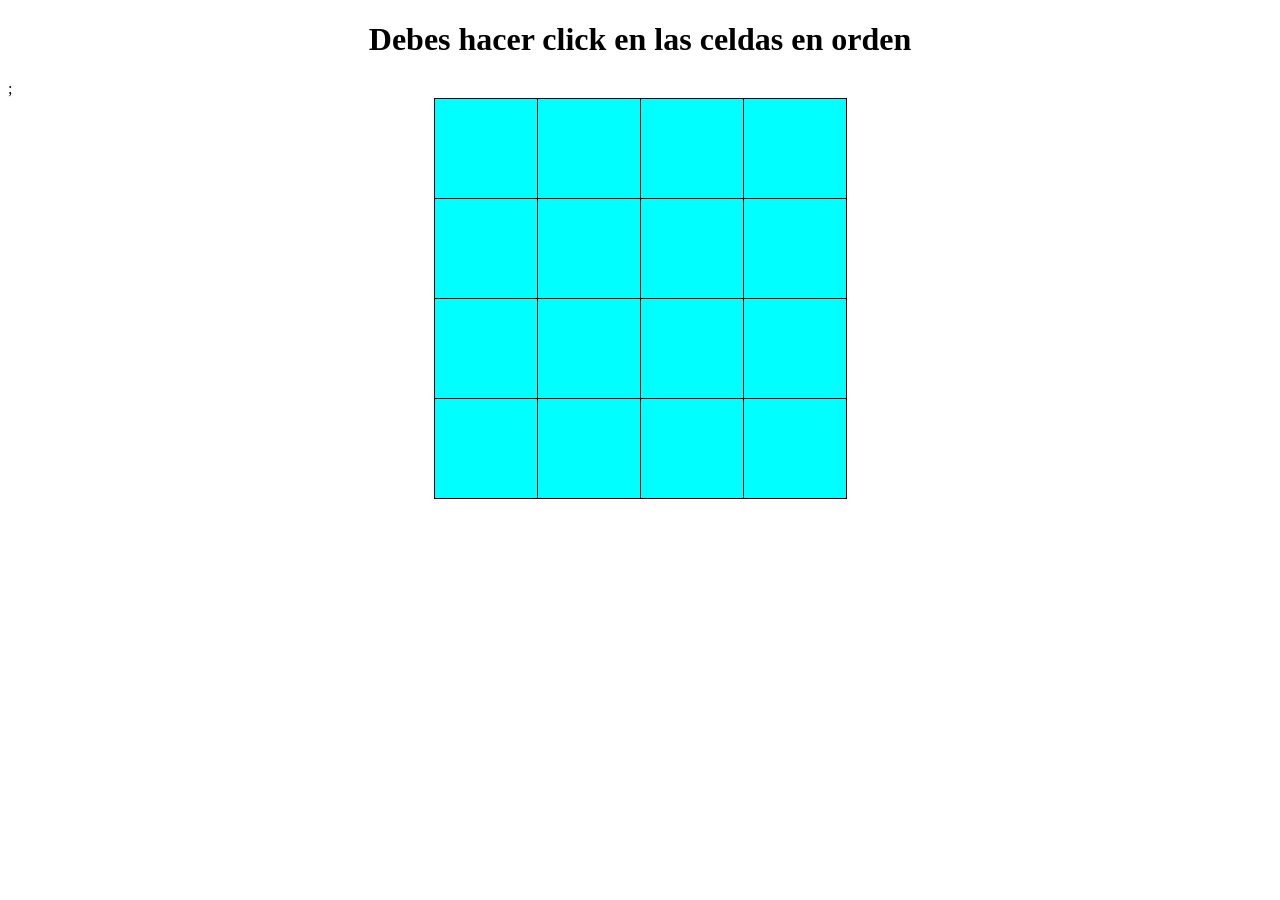
<file: Tema 2/Practica 13/ej13/index.html>
<!DOCTYPE html>
<html>
<head>
	<meta charset="UTF-8">
	<title>EJERCICIO 1 - PRACTICA 13</title>
	<script src="ej13.js" ></script>
	<style>
		table{
			border-collapse: collapse;
			border: black 1px solid;
		}
		tr{
			border: 1px solid black;
			height: 100px;
		}
		td{
			border-collapse: collapse;
			border: black 1px solid;
			width: 100px;
			background-color: cyan;
			align-items:center;
			/*horizontal-align:middle;*/
		}
		div{
			visibility:hidden;
			font-family:Arial;
			width: 100px;
			font-size:30;
			font-weight:bold;
			text-align:center;
			
		}
	</style>
</head>
<body>
	<h1 align="center"> Debes hacer click en las celdas en orden </h1>;
	<table align="center" id="game">
		<tr id="fila1">
			<td id="1" ><div id="s1"></div></td>
			<td id="2"><div id="s2"></div></td>
			<td id="3"><div id="s3"></div></td>
			<td id="4"><div id="s4" ></div></td>
		</tr>
		<tr id="fila2">
			<td id="5"><div id="s5"></div></td>
			<td id="6"><div id="s6"></div></td>
			<td id="7"><div id="s7"></div></td>
			<td id="8"><div id="s8"></div></td>
		</tr>
		<tr id="fila3">
			<td id="9"><div id="s9"></div></td>
			<td id="10"><div id="s10"></div></td>
			<td id="11"><div id="s11"></div></td>
			<td id="12"><div id="s12"></div></td>
		</tr>
		<tr id="fila4">
			<td id="13"><div id="s13"></div></td>
			<td id="14"><div id="s14"></div></td>
			<td id="15"><div id="s15"></div></td>
			<td id="16"><div id="s16"></div></td>
		</tr>
	</table>
</body >
</html>
</file>
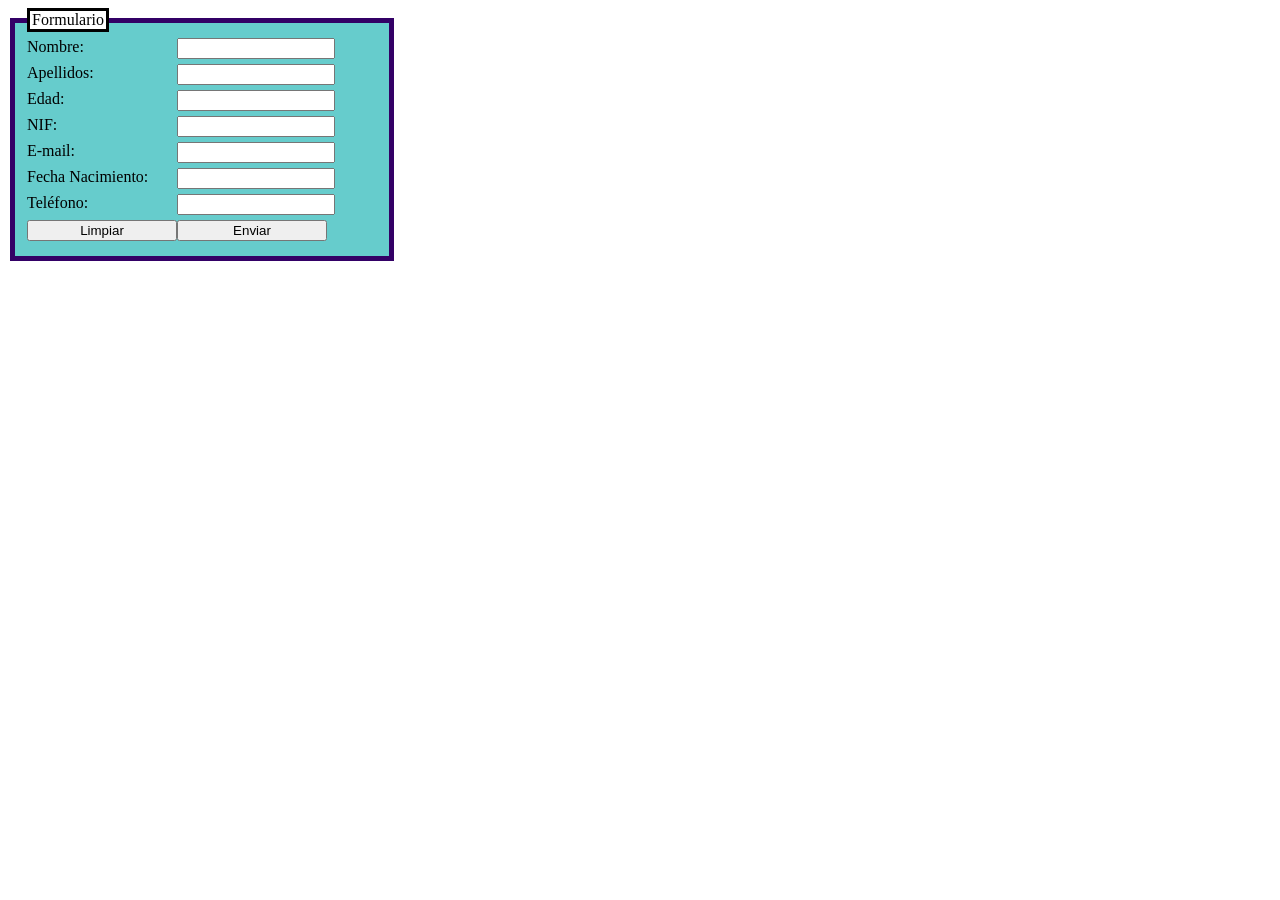
<file: Tema 2/Practica 12/formulario.html>
<!DOCTYPE html>
<html lang="en" xmlns="http://www.w3.org/1999/xhtml">
    <head>
        <meta http-equiv="Content-Type" content="text/html; charset=utf-8" />
        <title>Validacion Formulario</title>
       
        <style>
            label{
                width: 150px;
                float:left;
                margin-bottom:5px;     
            }
            input,select {
                width:150px;
                float:left;
                margin-bottom:5px;
            }
            fieldset{
                background:#66CCCC;
                width:350px;
                border: thick solid #306;
            }
            legend{
                border-top-width: medium;
                border-right-width: medium;
                border-bottom-width: medium;
                border-left-width: medium;
                border-top-style: solid;
                border-right-style: solid;
                border-bottom-style: solid;
                border-left-style: solid;
                background-color: #FFF;     
            }
            #mensajes{
                float: left;
                background:#33FF33;
                width: 325px;
            }
            #errores{
                float: left;
                background:#FF6633;
                width: 325px;
            }
            #intentos{
                float: left;
                background:#CCFF33;
                width: 325px;
            }
            .error{
                border: solid 2px #FF0000;
            }
        </style>
    </head>
    <body>
        <fieldset>
            <legend>Formulario</legend>
            <form name="formulario" id="formulario" method="get">
                <label for="nombre">Nombre:</label>
                <input type="text" name="nombre" id="nombre" />
                <label for="apellidos">Apellidos:</label>
                <input type="text" name="apellidos" id="apellidos" />
                <label for="edad">Edad:</label>
                <input name="edad" type="text" id="edad" maxlength="3" />
                <label for="nif">NIF:</label>
                <input name="nif" type="text" id="nif" />
                <label for="email">E-mail:</label>
                <input name="email" type="text" id="email" />
                <label for="fecha">Fecha Nacimiento:</label>
                <input name="fecha" type="text" id="fecha" />
                <label for="telefono">Teléfono:</label>
                <input name="telefono" type="text" id="telefono" maxlength="9"/>
                <input type="reset" name="limpiar" id="button" value="Limpiar" />
                <input type="submit" name="enviar" id="enviar" value="Enviar" />
            </form> 
            <div id="errores"></div>
            <div id="intentos"></div>
        </fieldset>

        <script>
            let errores = [];
            const iniciar = () => {

                document.getElementById("enviar").onclick = comprobarDatos;

            }
            const comprobarDatos = (evt) => {
                evt.preventDefault();

                let nombre = document.getElementById("nombre");
                let apellidos = document.getElementById("apellidos");

                if (!(/^[A-Z]+$/i.test(nombre.value))){

                    errores.push("El nombre es incorrecto");
                }
                if (!(/^[A-Z]+$/i.test(apellidos.value))){

                    errores.push("Los apellidos son incorrectos");
                }


                for (let i = 0; i < errores.length; i++) {
                    let error = document.createElement("p");
                    error.innerHTML = errores[i];
                    document.getElementById("errores").appendChild(error);
                }




            }
            window.onload = iniciar();

        </script>

    </body>
</html>
</file>
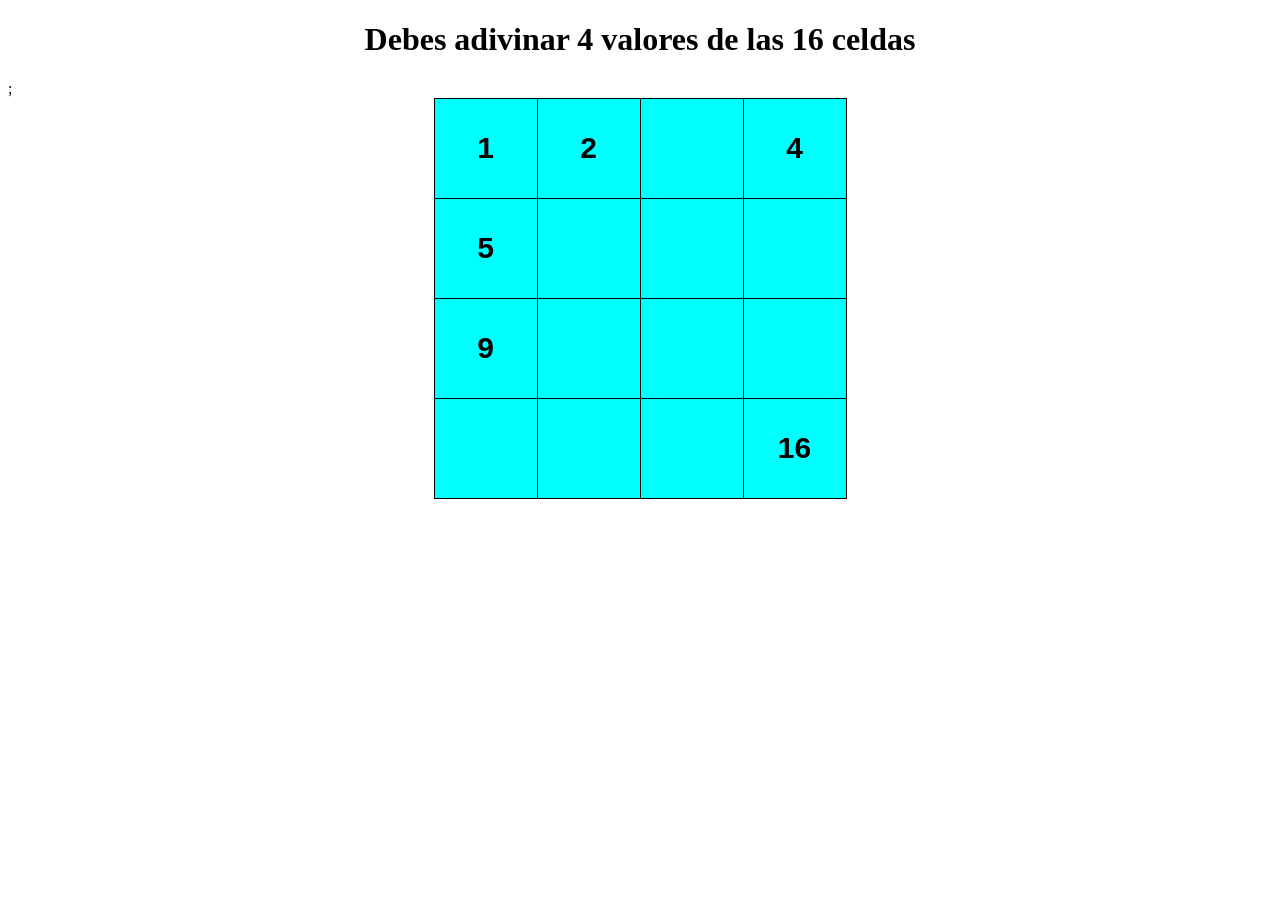
<file: Tema 2/Practica 13/Parte 1.html>
<!DOCTYPE html>
<html>
<head>
    <meta charset="UTF-8">
    <title>EJERCICIO 1 - PRACTICA 13</title>
    <script type="text/javascript" ></script>
    <style>
        table{
            border-collapse: collapse;
            border: black 1px solid;
        }
        tr{
            border: 1px solid black;
            height: 100px;
        }
        td{
            border-collapse: collapse;
            border: black 1px solid;
            width: 100px;
            background-color: cyan;
            align-items:center;
            /*horizontal-align:middle;*/
        }
        div{
            visibility:hidden;
            font-family:Arial;
            width: 100px;
            font-size:30px;
            font-weight:bold;
            text-align:center;

        }
    </style>
</head>
<body onload="inicializar()">
<h1 align="center"> Debes adivinar 4 valores de las 16 celdas </h1>;
<table align="center">
    <tr id="fila1">
        <td id="1" >
            <div id="s1">1</div>
        </td>
        <td id="2">
            <div id="s2">2</div>
        </td>
        <td id="3">
            <div id="s3">3</div>
        </td>
        <td id="4">
            <div id="s4" >4</div>
        </td>
    </tr>
    <tr id="fila2">
        <td id="5">
            <div id="s5">5</div>
        </td>
        <td id="6">
            <div id="s6">6</div>
        </td>
        <td id="7">
            <div id="s7">7</div>
        </td>
        <td id="8">
            <div id="s8">8</div>
        </td>
    </tr>
    <tr id="fila3">
        <td id="9">
            <div id="s9">9</div>
        </td>
        <td id="10">
            <div id="s10">10</div>
        </td>
        <td id="11">
            <div id="s11">11</div>
        </td>
        <td id="12">
            <div id="s12">12</div>
        </td>
    </tr>
    <tr id="fila4">
        <td id="13">
            <div id="s13">13</div>
        </td>
        <td id="14">
            <div id="s14">14</div>
        </td>
        <td id="15">
            <div id="s15">15</div>
        </td>
        <td id="16">
            <div id="s16">16</div>
        </td>
    </tr>
</table>

<script>
    function inicializar() {
        let arrayBase = [1,2,3,4,5,6,7,8,9,10,11,12,13,14,15,16];
        let array = generarArray();
        let num1 = parseInt(prompt("Introduce valor 1"));
        let num2 = parseInt(prompt("Introduce valor 2"));
        let num3 = parseInt(prompt("Introduce valor 3"));
        let num4 = parseInt(prompt("Introduce valor 4"));
        let arrayNumeros = [num1,num2,num3,num4];

        for (let i = 0; i < arrayBase.length; i++) {
            for (let j = 0; j < array.length; j++) {
                if (arrayBase[i] === array[j]){
                    document.getElementById(`s${arrayBase[i]}`).style.visibility = "visible";
                    if(arrayNumeros.includes(array[j])){
                        document.getElementById(`${arrayBase[i]}`).style.backgroundColor = "yellow";
                    }
                }
            }
        }
    }
    function generarArray(){
        let array = [];
        for (let i = 0; i < 8; i++) {
            array[i] = Math.floor(Math.random()*16+1);
        }
        console.log(array);
        return array;
    }
</script>

</body >
</html>
</file>
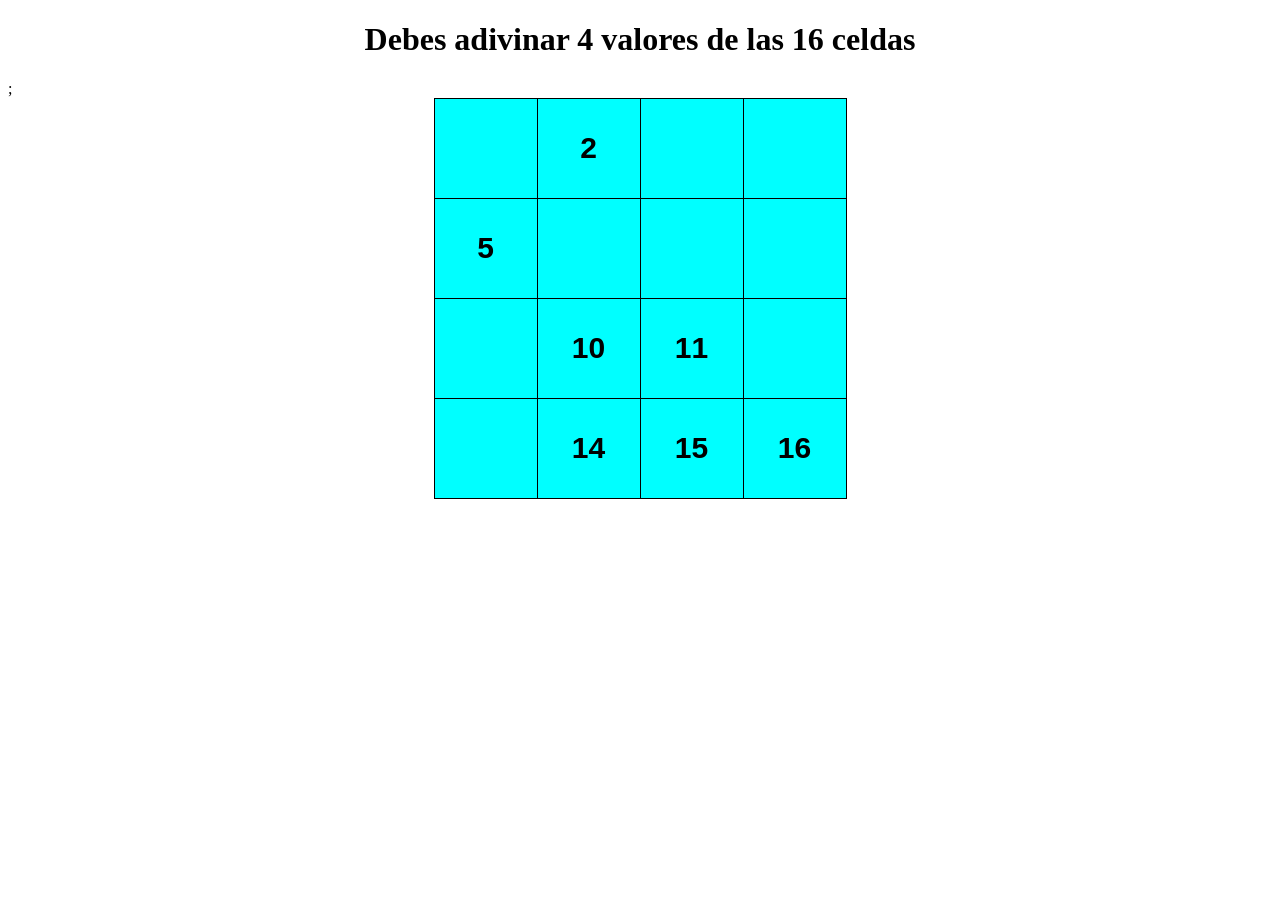
<file: Tema 2/Practica 13/Parte 2.html>
<!DOCTYPE html>
<html>
<head>
    <meta charset="UTF-8">
    <title>EJERCICIO 2 - PRACTICA 13</title>
    <script type="text/javascript" ></script>
    <style>
        table{
            border-collapse: collapse;
            border: black 1px solid;
        }
        tr{
            border: 1px solid black;
            height: 100px;
        }
        td{
            border-collapse: collapse;
            border: black 1px solid;
            width: 100px;
            background-color: cyan;
            align-items:center;
            /*horizontal-align:middle;*/
        }
        div{
            visibility:hidden;
            font-family:Arial;
            width: 100px;
            font-size:30px;
            font-weight:bold;
            text-align:center;

        }
    </style>
</head>
<body onload="inicializar()">
<h1 align="center"> Debes adivinar 4 valores de las 16 celdas </h1>;
<table align="center" id="tabla">
    <tr id="fila1">
        <td id="1" ><div id="s1">1</div></td>
        <td id="2"><div id="s2">2</div></td>
        <td id="3"><div id="s3">3</div></td>
        <td id="4"><div id="s4" >4</div></td>
    </tr>
    <tr id="fila2">
        <td id="5"><div id="s5">5</div></td>
        <td id="6"><div id="s6">6</div></td>
        <td id="7"><div id="s7">7</div></td>
        <td id="8"><div id="s8">8</div></td>
    </tr>
    <tr id="fila3">
        <td id="9"><div id="s9">9</div></td>
        <td id="10"><div id="s10">10</div></td>
        <td id="11"><div id="s11">11</div></td>
        <td id="12">
            <div id="s12">12</div>
        </td>
    </tr>
    <tr id="fila4">
        <td id="13"><div id="s13">13</div></td>
        <td id="14"><div id="s14">14</div></td>
        <td id="15"><div id="s15">15</div></td>
        <td id="16"><div id="s16">16</div></td>
    </tr>
</table>

<script>
    let array = generarArray();
    let contador = 0;
    function inicializar() {
        let arrayBase = [1,2,3,4,5,6,7,8,9,10,11,12,13,14,15,16];


        for (let i = 0; i < arrayBase.length; i++) {
            for (let j = 0; j < array.length; j++) {
                if (arrayBase[i] === array[j]){
                    document.getElementById(`s${arrayBase[i]}`).style.visibility = "visible";
                }
            }
        }
        setTimeout(esconderNumeros, 5000, array);
        let tabla = document.getElementById("tabla");
        tabla.addEventListener("click",comprobarNumero);





    }
    function comprobarNumero(evt){
        if (array[contador] == evt.target.id){
            evt.target.style.backgroundColor = "yellow";
            evt.target.firstChild.style.visibility = "visible";
            contador++;
        }

    }
    function generarArray(){
        let array = [];
        for (let i = 0; i < 8; i++) {
            array[i] = Math.floor(Math.random()*16+1);
        }
        console.log(array);
        return array;
    }
    function esconderNumeros(array){
        for (let i = 0; i < array.length; i++) {
            document.getElementById(`s${array[i]}`).style.visibility = "hidden";
        }
    }

</script>

</body >
</html>
</file>
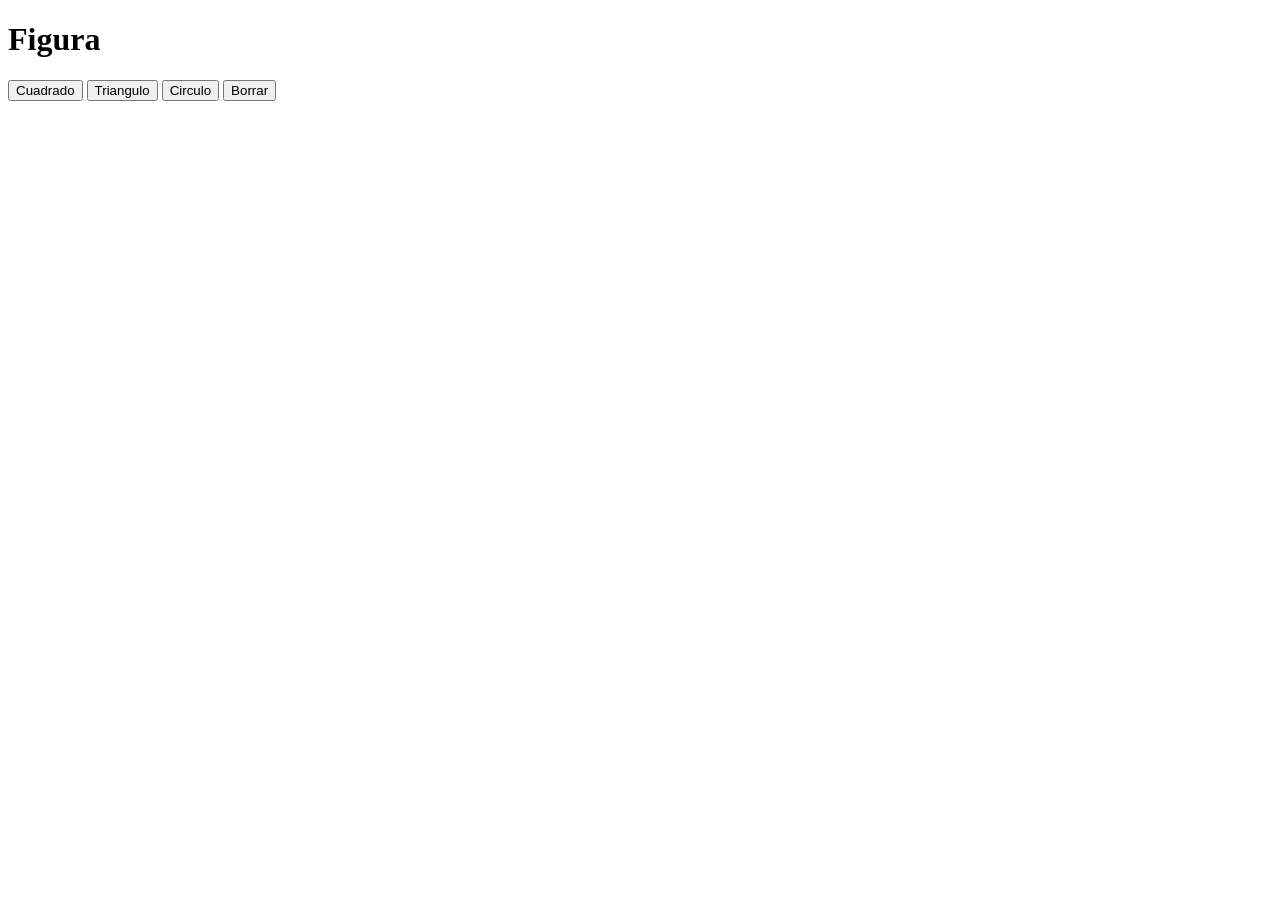
<file: Tema 3/EjRepaso1/Figuras.html>
<!DOCTYPE html>
<html lang="en">

<head>
    <meta charset="UTF-8" />
    <meta http-equiv="X-UA-Compatible" content="IE=edge" />
    <meta name="viewport" content="width=device-width, initial-scale=1.0" />
    <title>Figura</title>
    <script src="Figura.js"></script>
    <link rel="stylesheet" href="figuras.css"/>
</head>

<body>
<h1>Figura</h1>


    <button id="cuadrado">Cuadrado</button>


    <button id="triangulo">Triangulo</button>


    <button id="circulo">Circulo</button>


    <button id="borrar">Borrar</button>


<div id="figura" style="margin-top: 50px;margin-left: 50px"></div>

</body>

</html>
</file>
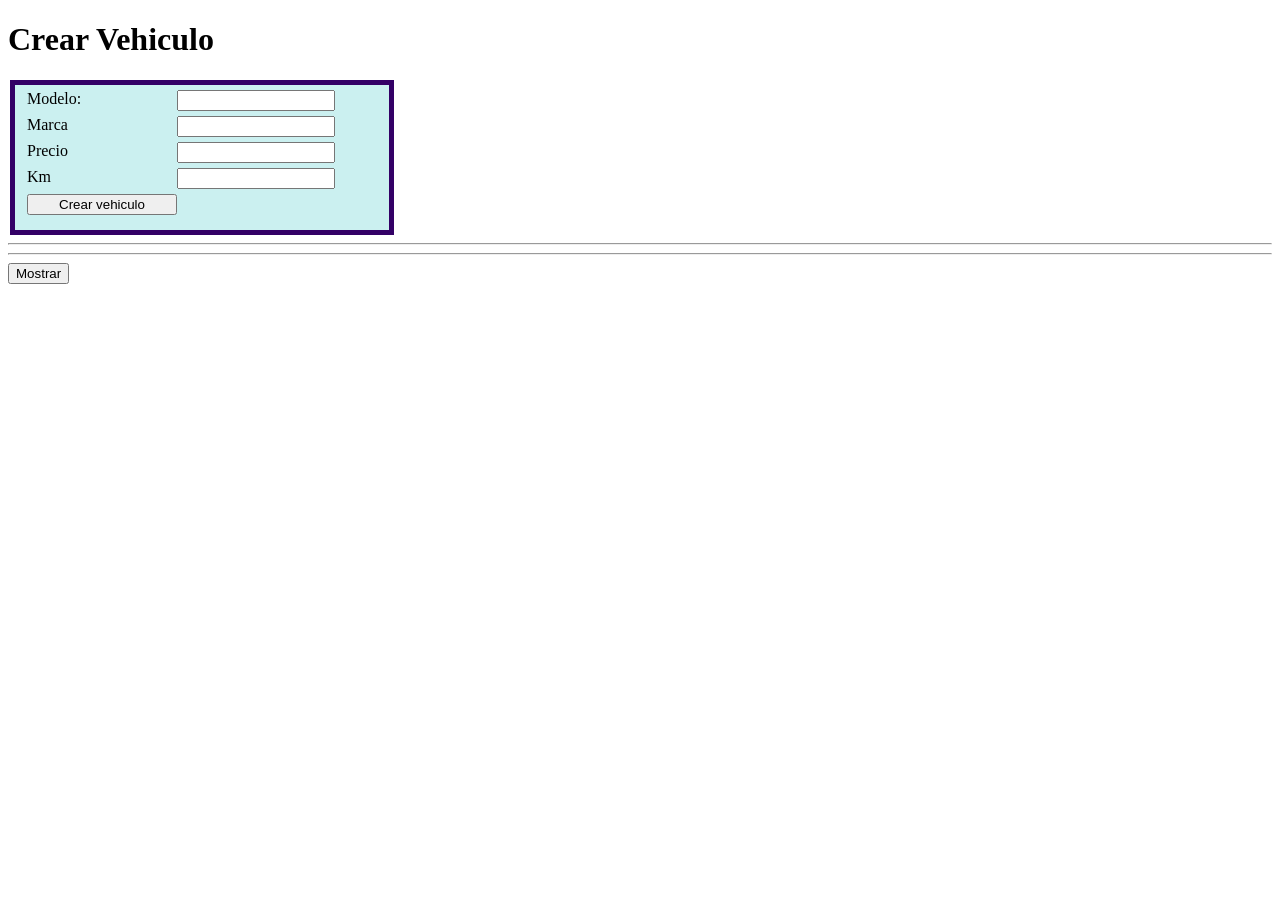
<file: Tema 3/Practica 1/p1_ud3.html>
<!DOCTYPE html>
<html lang="en">

<head>
  <meta charset="UTF-8" />
  <meta http-equiv="X-UA-Compatible" content="IE=edge" />
  <meta name="viewport" content="width=device-width, initial-scale=1.0" />
  <title>Crear vehiculos</title>
  <script src="p1_ud3.js"></script>
  <link rel="stylesheet" href="style.css" />
</head>

<body>
  <h1>Crear Vehiculo</h1>
  <fieldset>
   
    <form action="" name="formulario" id="crearVehiculos" action="" method="get">

      <label for="modelo">Modelo:</label>
      <input type="text" id="modelo" />
      <label for="marca">Marca </label>
      <input type="text" id="marca" />
      <label for="precio">Precio </label>
      <input type="number" id="precio" />
      <label for="km">Km </label>
      <input type="number" id="km" />
      <input type="submit" id="enviar" value="Crear vehiculo" />
    </form>
   
  
  </fieldset>
  <hr><hr>

  <div>
    <button id="mostrar">Mostrar</button>
  </div>
    <div id="divVehiculos"></div>

  <script>
  </script>
</body>

</html>
</file>
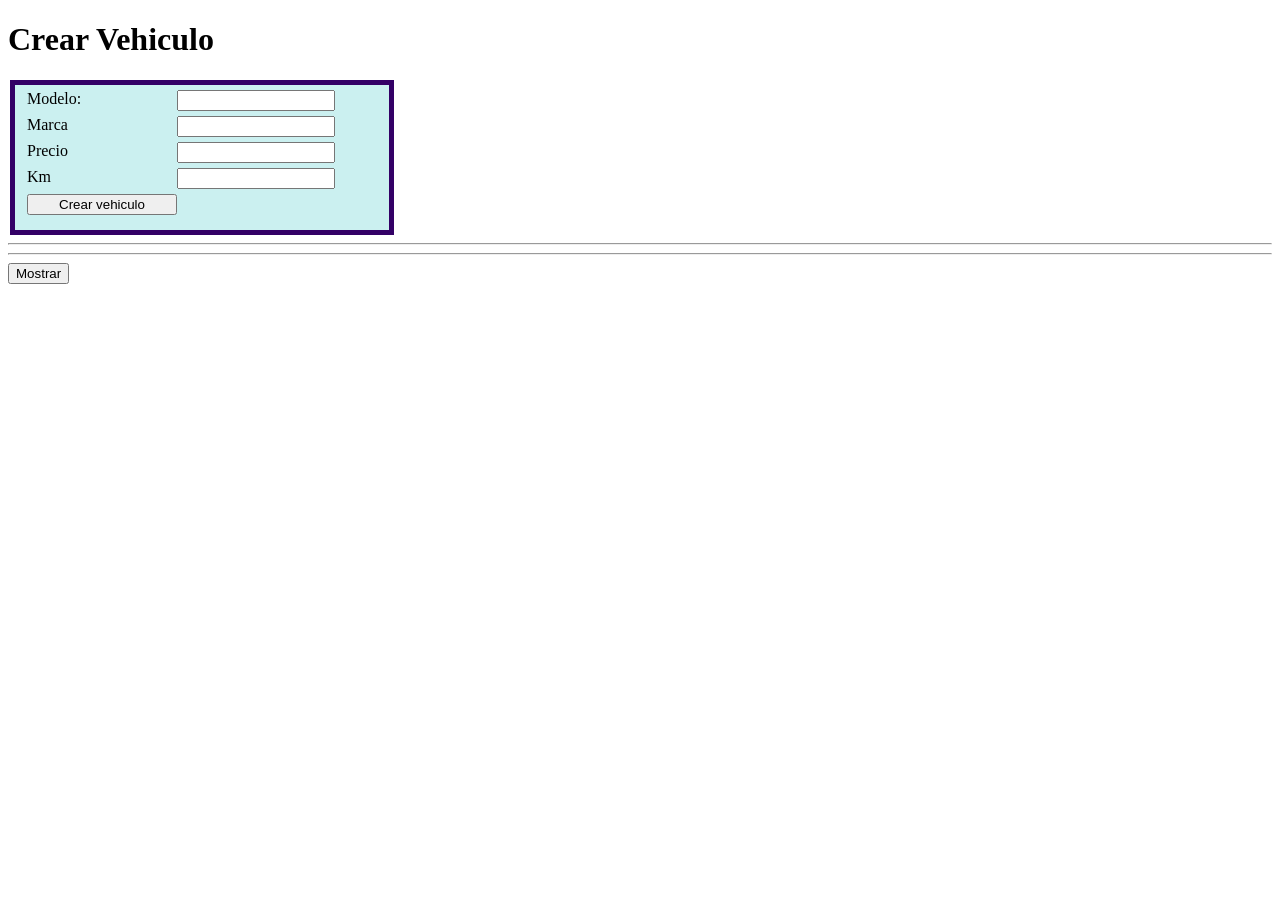
<file: Tema 3/Practica 1/p1_ud4.html>
<!DOCTYPE html>
<html lang="en">

<head>
  <meta charset="UTF-8" />
  <meta http-equiv="X-UA-Compatible" content="IE=edge" />
  <meta name="viewport" content="width=device-width, initial-scale=1.0" />
  <title>Crear vehiculos</title>
  <script src="p1_ud4.js"></script>
  <link rel="stylesheet" href="style.css" />
</head>

<body>
  <h1>Crear Vehiculo</h1>
  <fieldset>
   
    <form action="" name="formulario" id="crearVehiculos" action="" method="get">

      <label for="modelo">Modelo:</label>
      <input type="text" id="modelo" />
      <label for="marca">Marca </label>
      <input type="text" id="marca" />
      <label for="precio">Precio </label>
      <input type="number" id="precio" />
      <label for="km">Km </label>
      <input type="number" id="km" />
      <input type="submit" id="enviar" value="Crear vehiculo" />
    </form>
   
  
  </fieldset>
  <hr><hr>

  <div>
    <button id="mostrar">Mostrar</button>
  </div>
    <div id="divVehiculos"></div>

  <script>
  </script>
</body>

</html>
</file>
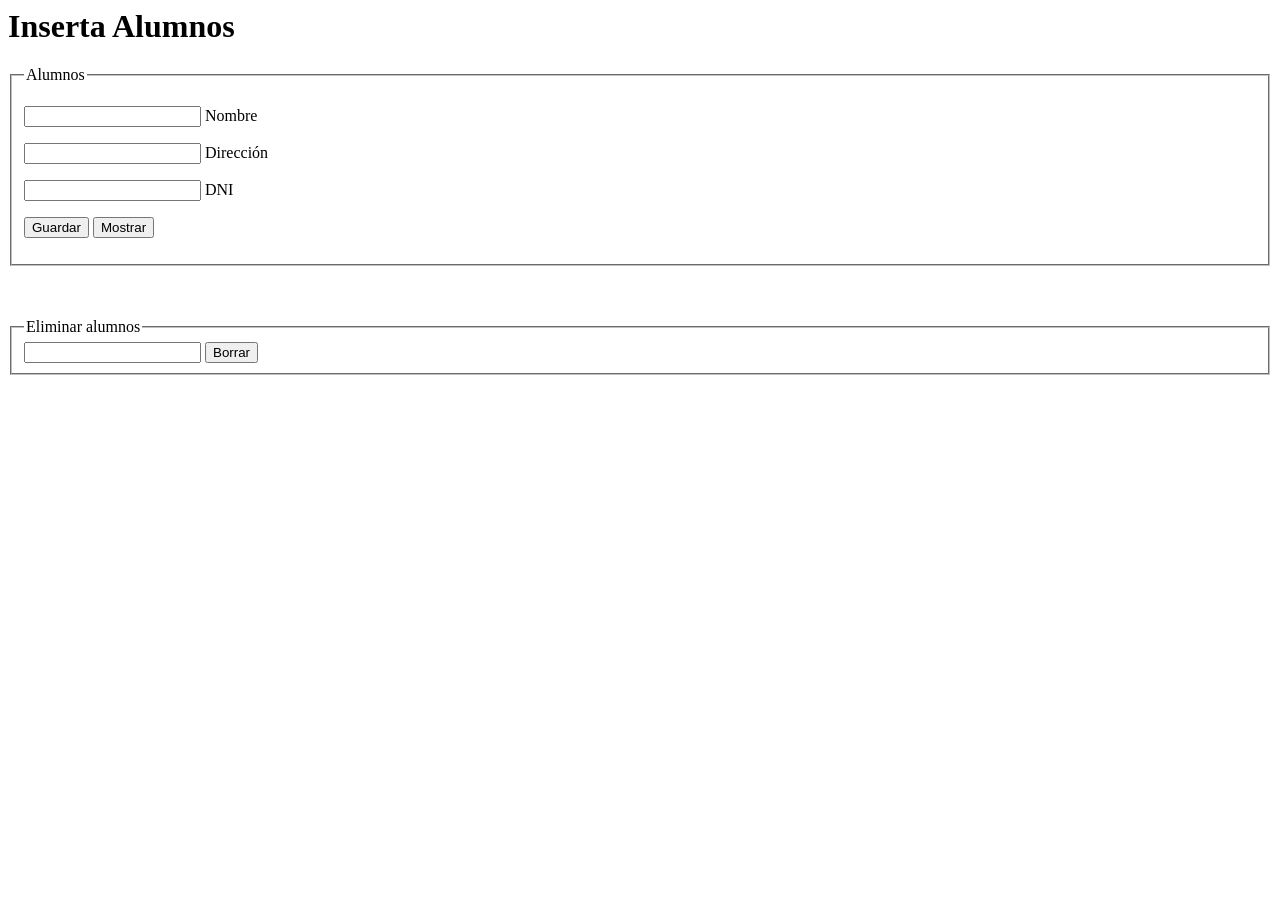
<file: Tema 3/Practica 2/p2_ud3.html>
<html lang="es">

<head>
    <title>JSON</title>
    <!-- Required meta tags -->
    <meta charset="utf-8">
    <meta name="viewport" content="width=device-width, initial-scale=1, shrink-to-fit=no">
    <style>
        table,
        td {
            border: black solid 1pt;
        }
    </style>

</head>

<body>
    <h1> Inserta Alumnos </h1>
    <form id="formalumnos">


        <form action=" " name="formulario" id="formulario">
            <fieldset>
                <legend>Alumnos</legend>
                <p>
                    <input type="text" id="nombre" />
                    <label for="nombre">Nombre</label>
                </p>
                <p>
                    <input type="text" id="direccion" />
                    <label for="direccion">Dirección</label>
                </p>
                <p>
                    <input type="text" id="dni" />
                    <label for="dni">DNI</label>
                </p>
                <p>
                    <input type="submit" value="Guardar" id="guardar"/>
                    <input type="button" value="Mostrar" id="mostrar"/>
                   
                </p>
            </fieldset>

        </form>

        <div id="alumnos">
            
        </div>

        <br>
        <br>
        <form id="formborraralumnos">
            <fieldset>
                <legend>Eliminar alumnos</legend>
                <input type="text" id="removeAlumno" />
                <input type="button" value="Borrar" id="borrar"/>
            </fieldset>
        </form>
    </form>
       
        <script type="text/javascript" src="p2_ud3.js">
        </script>

</body>

</html>
</file>
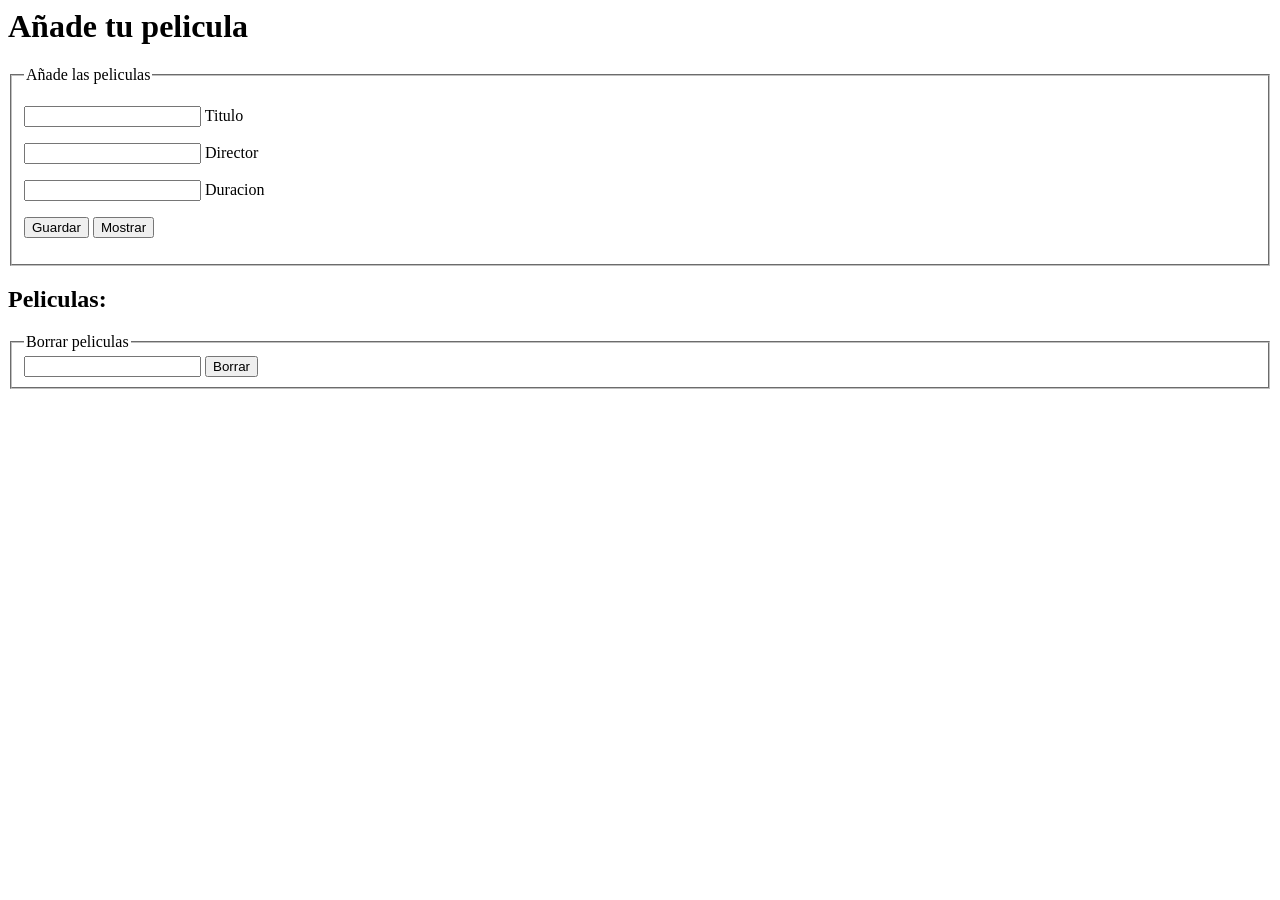
<file: Tema 3/Solucion Practica Repaso-20240311/Ejercicio1.html>
<html lang="es">

<head>
    <title>JSON</title>
    <!-- Required meta tags -->
    <meta charset="utf-8">
    <meta name="viewport" content="width=device-width, initial-scale=1, shrink-to-fit=no">
    <script src="Ejercicio1.js"></script>

</head>

<body>
    <h1> Añade tu pelicula </h1>
    <form id="formpeliculas">



        <fieldset>
            <legend>Añade las peliculas</legend>
            <p>
                <input type="text" id="addTitulo" />
                <label for="titulo">Titulo</label>
            </p>
            <p>
                <input type="text" id="addDirector" />
                <label for="director">Director</label>
            </p>
            <p>
                <input type="text" id="addDuracion" />
                <label for="duracion">Duracion</label>
            </p>
            <p>
                <button type="submit" id="guardar"> Guardar </button>
                <button type="button" id="mostrar"> Mostrar </button>
            </p>
        </fieldset>

    </form>




    <div id="divPelicula">
        <h2> Peliculas: </h2>
        <ul id="peliculaslist"> </ul>

    </div>


    <form id="formborrarpeliculas">
        <fieldset>
            <legend>Borrar peliculas</legend>
            <input type="text" id="removepelicula" />
            <button type="submit"> Borrar </button>
        </fieldset>
    </form>
   
</body>

</html>
</file>
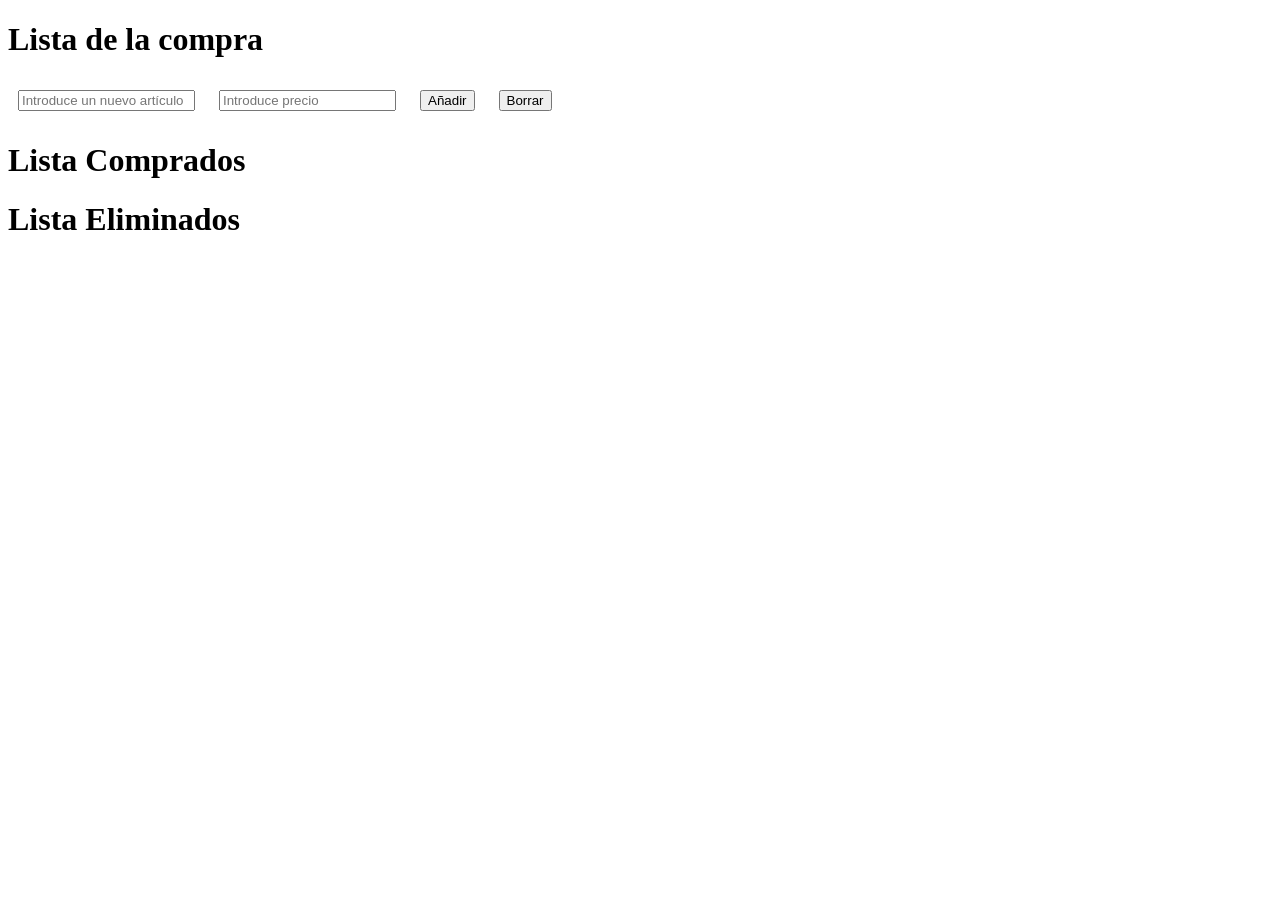
<file: Tema 3/Solucion Practica Repaso-20240311/Ejercicio2.html>
<!DOCTYPE html>
<html lang="en">

<head>
    <meta charset="UTF-8">
    <title>Lista de la compra</title>
    <style>
        input {
            margin: 10px;
        }
        
        li {
            font-size: 23px;
            list-style: none;
        }
    </style>
<script src="Ejercicio2.js"></script>
</head>

<h1>Lista de la compra</h1>
<form name="elFormulario" action="">
    <input type="text" name="entrada" id="entrada" placeholder="Introduce un nuevo artículo" />
    <input type="number" name="precio" id="precio" placeholder="Introduce precio" />
    <input type="button" name="botonAnadir" id="botonAnadir" value="Añadir" />
    <input type="button" name="botonBorrar" id="botonBorrar" value="Borrar" />
</form>
<div class="listaComprados">
    <h1>Lista Comprados</h1>
    <ul id="listaC">
    </ul>
</div>

<div class="listaEliminados">
    <h1>Lista Eliminados</h1>
    <ul id="listaE">
    </ul>
</div>


</html>
</file>
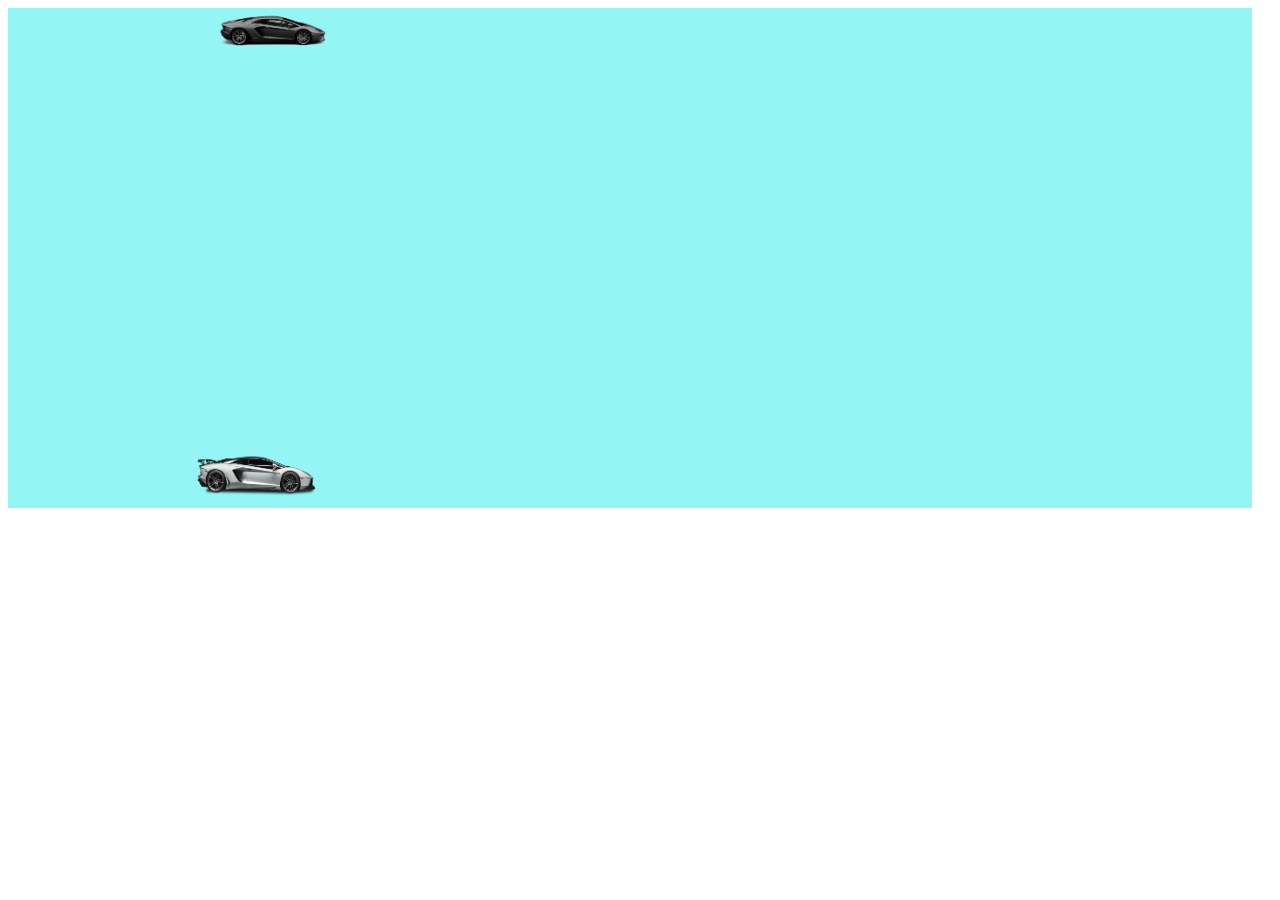
<file: Tema 2/Practica 11/Carrera Coches/Practica11.html>
<!DOCTYPE html>
<html lang="en">

<head>
    <meta charset="UTF-8">
    <title>Ejercicio 1</title>
    <style>
        #campo {
            
            display: flex;
            flex-direction: column;
            justify-content: space-between;
            flex-wrap: wrap; 
            height: 500px;
            width: calc(100% - 20px);
            background-color:  rgb(148, 245, 245);;
        }

       
        #coche1 { 
            position:absolute;
            height: 50px;
            width: 125px;
            top: 10px;
            left: 10px;
        }

        #coche2 {  
            position:absolute;
            height: 50px;
            width: 125px;
            top: 450px;
            left: 10px;
        }

        #campoBoton{
            display: flex;
            justify-content: center;
            align-content: center;
            background-color: rgb(89, 94, 94);
            
            height: calc(100% - 20px);
            width: calc(100% - 20px);
        }
    </style>
</head>

<body>
    <div name="coches" id="campo">
        <img src="buga1.png" id="coche1" name="1" value="buga 1" >
        <img src="buga2.png" id="coche2" name="2" value="buga 2" >
    </div>

    <div id="Resultado"></div>
    <script>
        

        
        window.onload = function(){
            let eleccion = parseInt(prompt("1 o 2"));
            let posicionActual1 = 10;
            let posicionActual2 = 10;
            const coche1 = document.getElementById("coche1");
            const coche2 = document.getElementById("coche2");
            coche1.setAttribute("left","10");
            coche2.setAttribute("left","10");


            let carrera = setInterval(moverCoche,10);


            function moverCoche(){
                let velocidadCoche1 = Math.floor(Math.random()*5);
                posicionActual1 += velocidadCoche1;
                let pixeles = posicionActual1 + "px";
                coche1.style.left = pixeles;

                let velocidadCoche2 = Math.floor(Math.random()*5);
                posicionActual2 += velocidadCoche2;
                let pixeles2 = posicionActual2 + "px";
                coche2.style.left = pixeles2;

                if(posicionActual1 > window.innerWidth - 150 || posicionActual2 > window.innerWidth - 150){
                    clearInterval(carrera);
                    if(posicionActual1 > posicionActual2){
                        let cartel = document.createElement("span");
                        if(eleccion === 1) cartel.innerHTML = "Has ganado";
                        else cartel.innerHTML = "Has perdido";
                        document.getElementById("Resultado").appendChild(cartel);
                    }
                    if(posicionActual1 < posicionActual2){
                        let cartel = document.createElement("span");
                        if(eleccion === 2) cartel.innerHTML = "Has ganado";
                        else cartel.innerHTML = "Has perdido";
                        document.getElementById("Resultado").appendChild(cartel);
                    }
                }
            }
        }
    </script>

</body>

</html>
</file>
<file: Tema 3/EjRepaso1/figuras.css>
/* Cuadrado */
.cuadrado {
    width: 100px;
    height: 100px;
    background-color: blue;
}

/* Triángulo */
.triangulo {
    width: 0;
    height: 0;
    border-left: 50px solid transparent;
    border-right: 50px solid transparent;
    border-bottom: 100px solid red;
}

/* Círculo */
.circulo {
    width: 100px;
    height: 100px;
    background-color: green;
    border-radius: 50%;
}
</file>
<file: Tema 3/Practica 1/style.css>
li {
    list-style: none;
}
label{
    width: 150px;
    float:left;
    margin-bottom:5px;     
}
input,select {
    width:150px;
    float:left;
    margin-bottom:5px;
}
fieldset{
    background:#cbf0f0;
    width:350px;
    border: thick solid #306;
}
</file>
